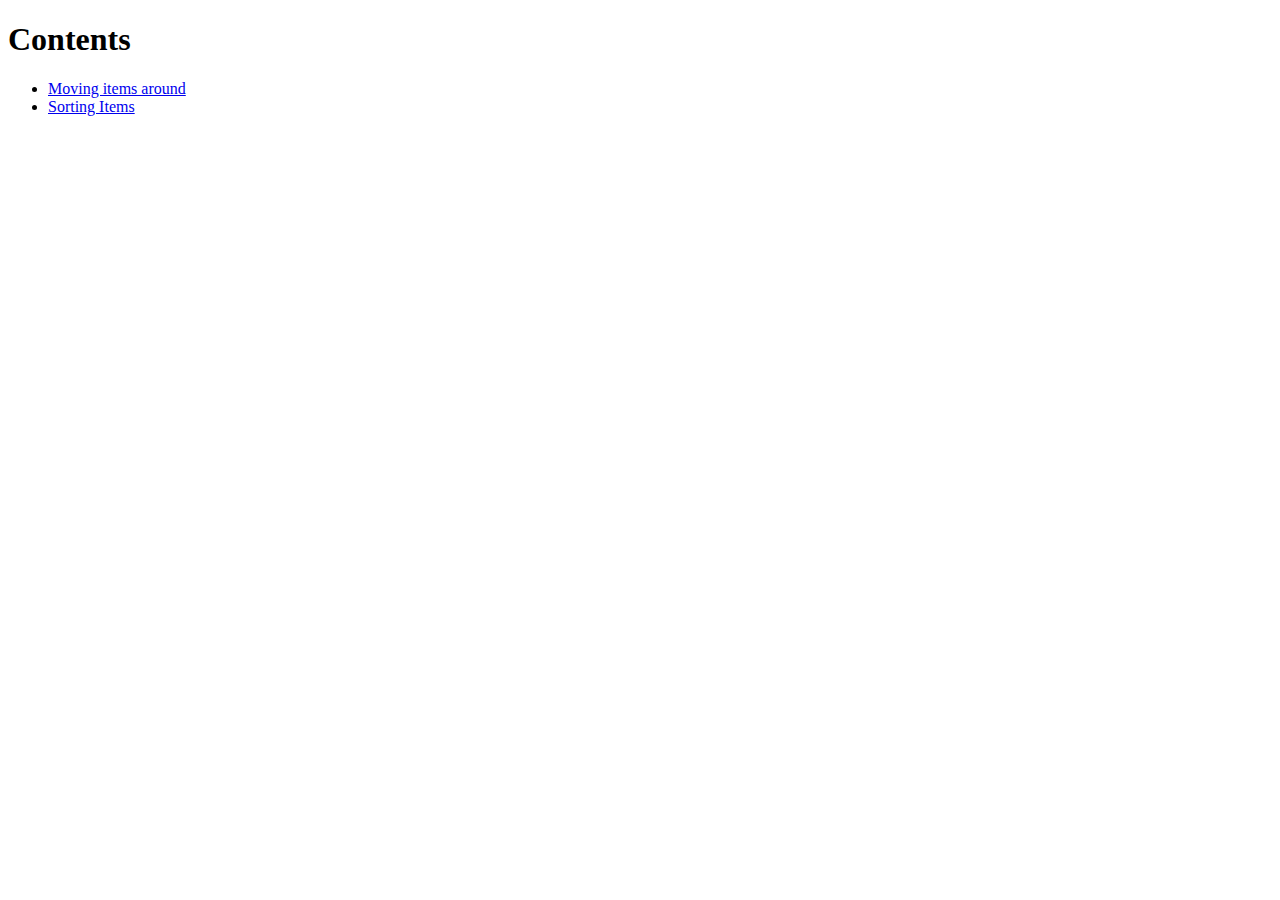
<file: index.html>
<!DOCTYPE html>
<html lang="en">
<head>
    <meta charset="UTF-8">
    <meta http-equiv="X-UA-Compatible" content="IE=edge">
    <meta name="viewport" content="width=device-width, initial-scale=1.0">
    <title>Document</title>
</head>
<body>
    <h1>Contents</h1>
    <ul>
        <li><a href="./moving-items-around/">Moving items around</a></li>
        <li><a href="./sorting-items/">Sorting Items</a></li>
    </ul>
</body>
</html>
</file>
